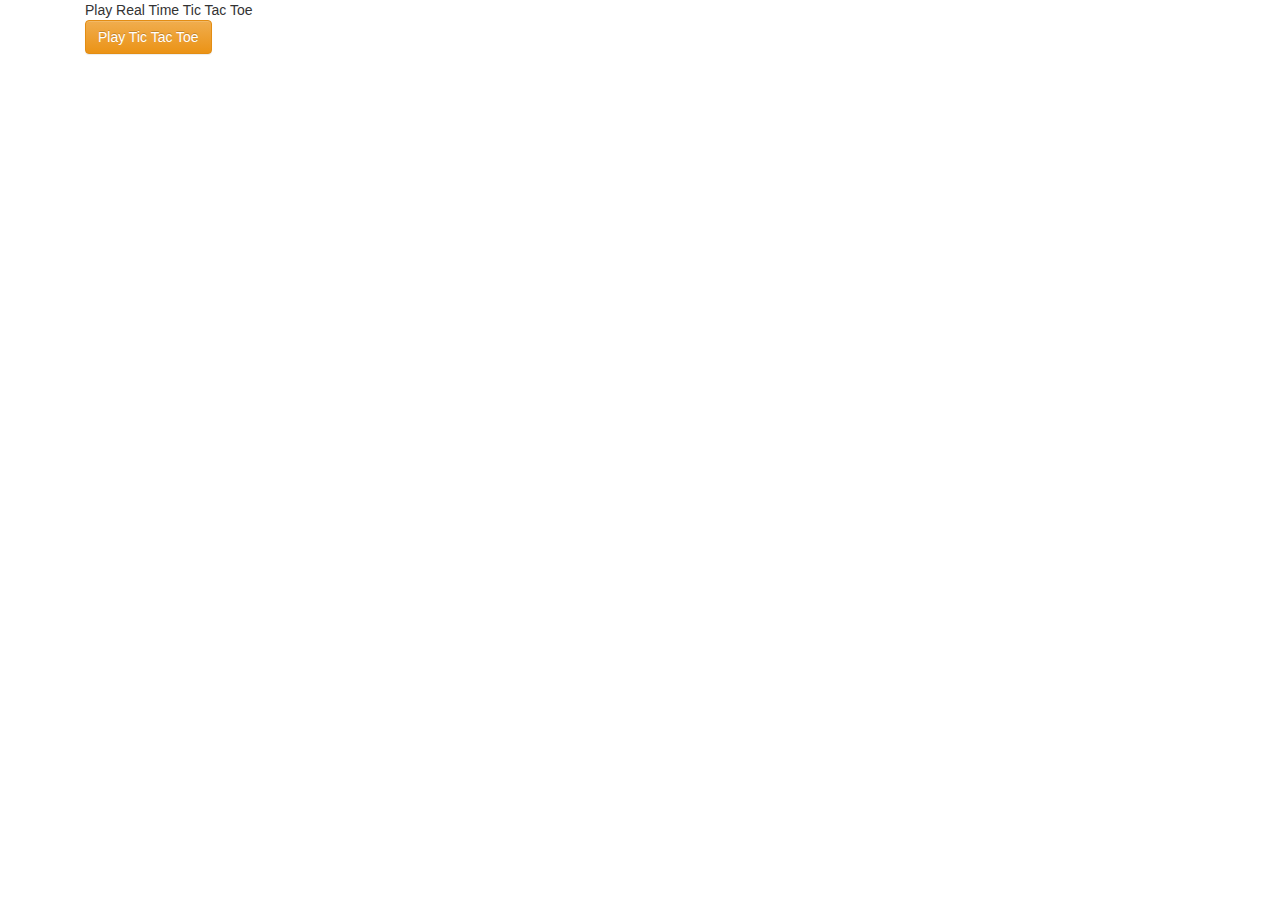
<file: public_html/index.html>
<!DOCTYPE html>
<html lang="en">
<head>
    <title></title>
    <meta http-equiv="Content-Type" content="text/html; charset=UTF-8">

    <link rel="stylesheet" href="css/bootstrap/bootstrap.min.css">
    <link rel="stylesheet" href="css/bootstrap/bootstrap-theme.min.css">
    <link rel="stylesheet" href="css/main.css">

    <script src="js/libs/angular.js"></script>
    <script src="js/libs/firebase.js"></script>
    <script src="js/libs/angularfire.min.js"></script>
    <script src="js/libs/jquery.js"></script>
    <script src="js/app.js"></script>
    <script src="js/controllers/PreGameController.js"></script>
    <script src="js/controllers/GameController.js"></script>
    <script src="js/directives/blockselect.js"></script>
</head>
<body data-ng-app='tictactoe'>
    <div class="container">
        <div class="col-md-12">
            <div data-ng-view=""></div>
        </div>
    </div>
</body>
</html>
</file>
<file: public_html/css/main.css>
#board{
    width: 452px;
    height: 452px;
}

.block{
    width:  150px;
    height: 150px;
    margin-left: -2px;
    font-size: 90px;
}
</file>
